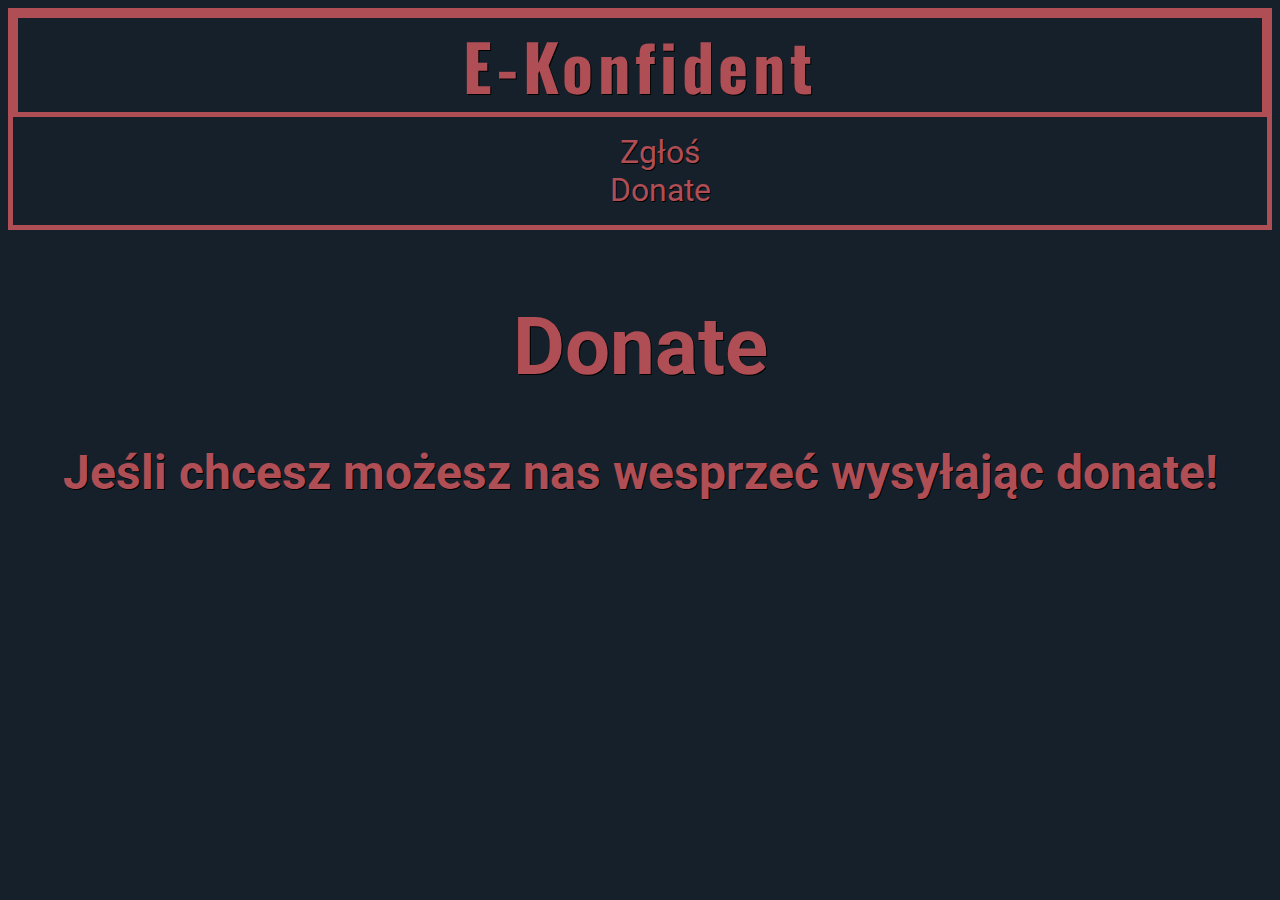
<file: docs/donate.html>
<!DOCTYPE html>
<html lang="en">
  <head>
    <meta charset="UTF-8" />
    <meta http-equiv="X-UA-Compatible" content="IE=edge" />
    <meta name="viewport" content="width=device-width, initial-scale=1.0" />
    <link rel="stylesheet" href="./style.css" />
    <link
      rel="icon"
      type="image/x-icon"
      href="https://images.pexels.com/photos/1339871/pexels-photo-1339871.jpeg?auto=compress&cs=tinysrgb&w=1260&h=750&dpr=1"
    />
    <title>Donate</title>
  </head>
  <body style="background-color: #15202b">
    <div id="menu">
      <h1><a href="./index.html">E-Konfident</a></h1>
      <ul>
        <li class="menu_li"><a href="./zglos.html">Zgłoś</a></li>
        <li class="menu_li"><a href="./donate.html">Donate</a></li>
      </ul>
    </div>
    <br /><br /><br />
    <h2 style="text-align: center; font-size: 5rem">Donate</h2>
    <br />
    <h2 style="text-align: center; font-size: 3rem">
      Jeśli chcesz możesz nas wesprzeć wysyłając donate!
    </h2>
  </body>
</html>
</file>
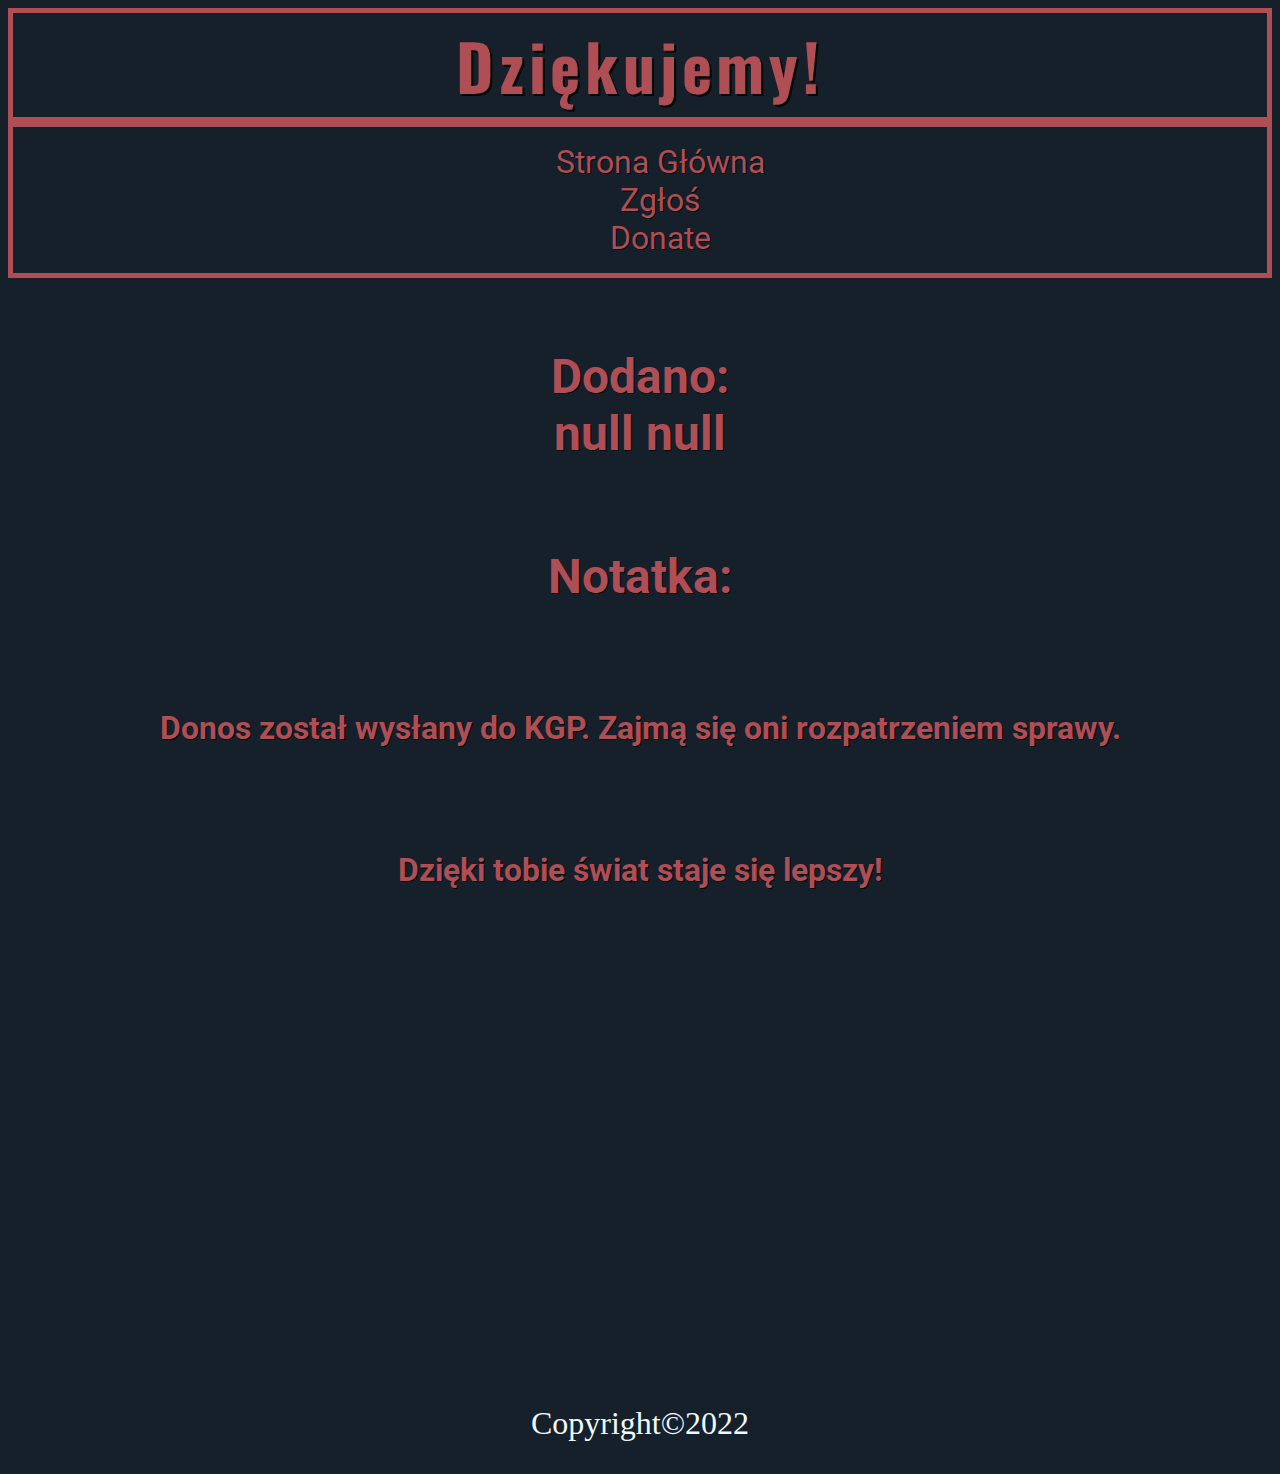
<file: docs/dziekujemy.html>
<!DOCTYPE html>
<html lang="en">
  <head>
    <meta charset="UTF-8" />
    <meta http-equiv="X-UA-Compatible" content="IE=edge" />
    <meta name="viewport" content="width=device-width, initial-scale=1.0" />
    <title>Dziękujemy!</title>
    <link rel="stylesheet" href="./style.css" />
    <link
      rel="icon"
      type="image/x-icon"
      href="https://images.pexels.com/photos/1339871/pexels-photo-1339871.jpeg?auto=compress&cs=tinysrgb&w=1260&h=750&dpr=1"
    />
    <style>
      h1 {
        padding: 0.3rem;
      }
      h2 {
        text-align: center;
      }
    </style>
  </head>
  <body style="background-color: #15202b">
    <h1>Dziękujemy!</h1>
    <div id="menu">
      <ul>
        <li class="menu_li"><a href="./index.html">Strona Główna</a></li>
        <li class="menu_li"><a href="./zglos.html">Zgłoś</a></li>
        <li class="menu_li"><a href="./donate.html">Donate</a></li>
      </ul>
    </div>
    <br /><br /><br />
    <h2>
      Dodano:
      <span style="display: block; word-wrap: break-word" id="imiono"></span>
    </h2>
    <script>
      var imie_added = sessionStorage.getItem("imie");
      var nazwisko_added = sessionStorage.getItem("nazwisko");
      document.getElementById("imiono").innerHTML =
        imie_added + " " + nazwisko_added;
    </script>
    <br /><br /><br />
    <h2>
      Notatka:
      <span style="display: block; word-wrap: break-word" id="notatkono"></span>
    </h2>
    <script>
      document.getElementById("notatkono").innerHTML =
        sessionStorage.getItem("notatka");
    </script>
    <br /><br /><br /><br />
    <h2 style="font-size: 2rem">
      Donos został wysłany do KGP. Zajmą się oni rozpatrzeniem sprawy.
    </h2>
    <br /><br /><br /><br />
    <h2 style="font-size: 2rem">Dzięki tobie świat staje się lepszy!</h2>
    <br /><br /><br /><br /><br /><br /><br /><br /><br /><br /><br /><br /><br /><br /><br /><br /><br /><br /><br /><br /><br /><br /><br /><br /><br /><br />
    <p>Copyright&copy;2022</p>
  </body>
</html>
</file>
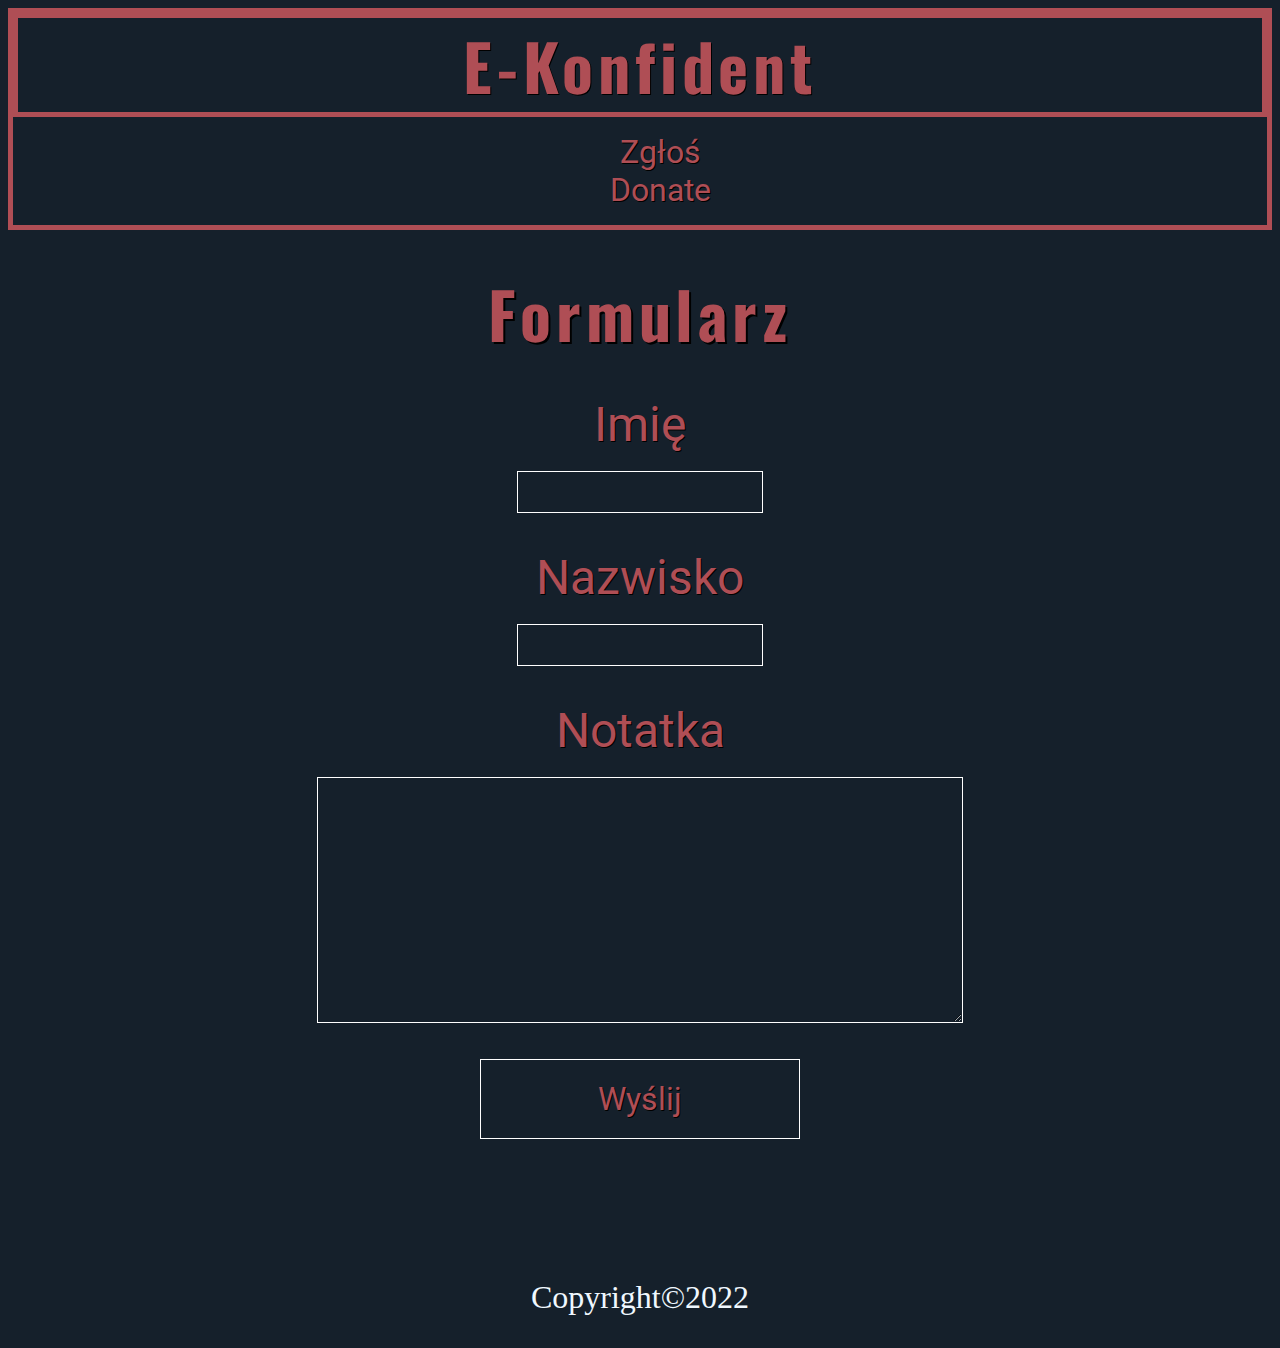
<file: docs/zglos.html>
<!DOCTYPE html>
<html lang="en">
  <head>
    <meta charset="UTF-8" />
    <meta http-equiv="X-UA-Compatible" content="IE=edge" />
    <meta name="viewport" content="width=device-width, initial-scale=1.0" />
    <title>E-Konfid3nt.pl</title>
    <link rel="stylesheet" href="./style.css" />
    <script defer src="./script.js"></script>
    <link
      rel="icon"
      type="image/x-icon"
      href="https://images.pexels.com/photos/1339871/pexels-photo-1339871.jpeg?auto=compress&cs=tinysrgb&w=1260&h=750&dpr=1"
    />
  </head>
  <body style="background-color: #15202b">
    <div id="menu">
      <h1><a href="./index.html">E-Konfident</a></h1>
      <ul>
        <li class="menu_li"><a href="./zglos.html">Zgłoś</a></li>
        <li class="menu_li"><a href="./donate.html">Donate</a></li>
      </ul>
    </div>
    <br /><br />
    <h1 style="border: none">Formularz</h1>
    <br /><br />
    <form id="formall" action="./dziekujemy.html" method="get">
      <label for="Imie">Imię</label>
      <br />
      <input type="text" name="Imie" id="Imie" required />
      <br /><br />
      <label for="Nazwisko">Nazwisko</label>
      <br />
      <input type="text" name="Nazwisko" id="Nazwisko" required />
      <br /><br />
      <label for="Notatka">Notatka</label>
      <br />
      <textarea name="Notatka" id="Notatka" cols="30" rows="10"></textarea>
      <br /><br />
      <input value="Wyślij" id="submit" type="submit" onclick="sendForm()" />
    </form>
    <br /><br /><br /><br /><br /><br />
    <p>Copyright&copy;2022</p>
  </body>
</html>
</file>
<file: docs/style.css>
@import url("https://fonts.googleapis.com/css2?family=Roboto&display=swap");
@import url("https://fonts.googleapis.com/css2?family=Oswald:wght@500&display=swap");

h1 {
  color: #af4e55;
  font-family: "Oswald", sans-serif;
  margin: 0;
  text-align: center;
  font-size: 4rem;
  text-shadow: 2px 2px black;
  letter-spacing: 0.3rem;
  border: 5px #af4e55 solid;
}

h2 {
  font-family: "Roboto", sans-serif;
  text-shadow: 1px 1px black;
  color: #af4e55;
  font-size: 3rem;
  padding: 1rem;
  margin: 0;
}

ul {
  text-align: center;
}

li {
  font-family: "Roboto", sans-serif;
}

.menu_li {
  font-size: 2rem;
  list-style-type: none;
}

a {
  color: #af4e55;
  text-decoration: none;
  text-shadow: 1px 1px black;
}

a:hover {
  color: rgb(200, 150, 150);
  text-decoration: none;
}

.menu_li:hover {
  font-size: 2.2rem;
}

#menu {
  border: 5px #af4e55 solid;
}

input {
  display: block;
  background: transparent;
  border: 0.1rem white solid;
  color: #af4e55;
  font-family: "Roboto", sans-serif;
  width: 15rem;
  margin: 0 auto;
  font-size: 2rem;
  text-align: center;
  text-shadow: 1px 1px black;
}

label {
  display: block;
  text-align: center;
  font-size: 3rem;
  font-family: "Roboto", sans-serif;
  color: #af4e55;
  text-shadow: 1px 1px black;
}

#Notatka {
  font-size: 2rem;
  color: #af4e55;
  text-shadow: 1px 1px black;
  border: 0.1rem white solid;
  display: block;
  margin: 0 auto;
  height: 15rem;
  width: 50vw;
  background: transparent;
}

#submit {
  font-family: "Roboto", sans-serif;
  display: block;
  margin: 0 auto;
  width: 20rem;
  height: 5rem;
  font-size: 2rem;
  color: #af4e55;
  text-shadow: 1px 1px black;
  background: transparent;
  border: 0.1rem white solid;
}

p {
  font-size: 2rem;
  color: aliceblue;
  text-align: center;
}

img {
  display: block;
  margin: auto;
  border: 10px #af4e55 solid;
}
</file>
